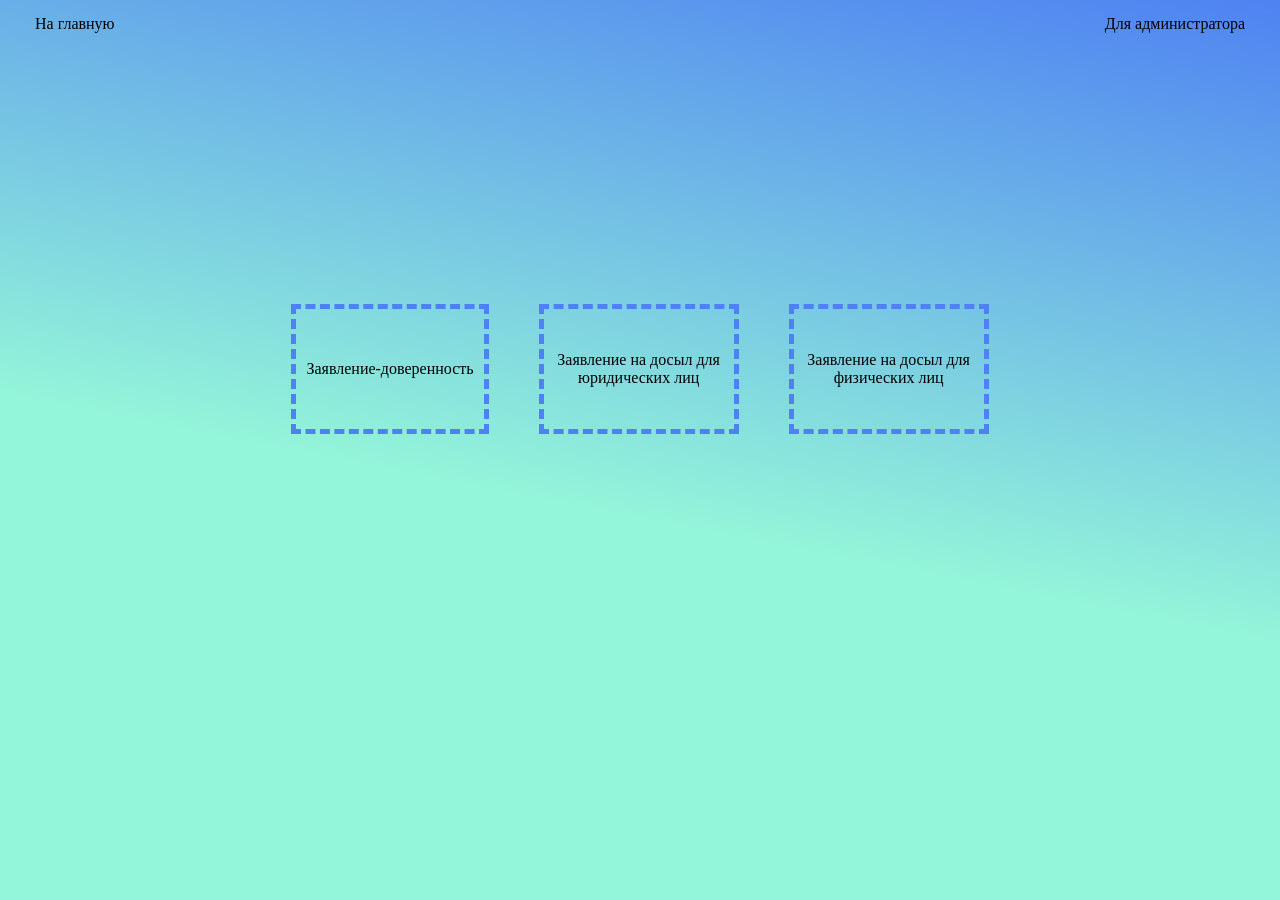
<file: src/main/resources/static/index.html>
<!DOCTYPE HTML>
<html>
<head>
    <title>Главная</title>
    <meta http-equiv="Content-Type" content="text/html; charset=UTF-8" />
    <link rel="stylesheet" href="css/styleIndex.css">
</head>
<body>
    <header>
        <a href="/" class="headerButton"><p>На главную</p></a>
        <a href="adminPage" class="headerButton">
            <p>Для администратора</p>
        </a>
    </header>
    <section class="bodyIndexSection">
        <a href="doverennost">
            <div class="item">
                <p>Заявление-доверенность</p>
            </div>
        </a>
        <a href="dosilYur">
            <div class="item">
                <p>Заявление на досыл для юридических лиц</p>
            </div>
        </a>
        <a href="dosilFiz">
            <div class="item">
                <p>Заявление на досыл для физических лиц</p>
            </div>
        </a>
    </section>
</body>
</html>
</file>
<file: src/main/resources/static/css/styleIndex.css>
* {
    padding:0;
    margin:0;
}
html{
    height:fit-content;

    min-height:100%;
}
textarea {
    resize: none;
}
a {
    text-decoration: none;
    color: black;

}
header
{
    display:flex;
    justify-content: space-between;
}

.headerButton {
    cursor:pointer;
    margin:5px;
    border-radius: 10px;
    transition:0.5s;
    padding:10px 30px;
}
.headerButton input{
    cursor:pointer;
}
.headerButton:hover {
    color: black;
    background: #EDFAF7;
}

.headerButton input, .headerButton p{
    background:transparent;
    border:none;

}
.Button {
    padding:10px 30px;
    cursor:pointer;
    border-radius: 10px;

}
.Button input {
    background: #54bee8;
    border-radius: 10px;
    padding:10px 30px;
    cursor: pointer;
    transition: 0.5s;
}
.Button input:hover {
    background: #4E82F2;

}
body
{
    margin:0;
    height:fit-content;
    min-height:100%;
    background: linear-gradient(191deg,rgba(78, 130, 242, 1) 0%, rgba(147, 245, 217, 1) 56%);
    position:relative;
    top:0;
    left:0;
}
.bodyIndexSection {
    display:flex;
    justify-content:center;
    align-items:center;
    height:100%;
    gap:50px;
    margin-top:20%;
}
.item{
    display: flex;
    align-items:center;
    max-width:170px;
    border: 5px #4E82F2 dashed;
    height: 100px;
    padding:10px;
    transition: 0.5s;
}
.item:hover {
    background: #4E82F2;
    color: #EDFAF7;
    scale: 1.15;
}
.item p {
    text-align:center;
}

/*

            LOGIN

*/

.bodyLoginSection {
    display:flex;
    justify-content:center;
    align-items:center;
    height:100%;
    gap:50px;
    margin-top:20%;
}
.bodyLoginSection form {
    width: 250px;
}
.loginFormText {
    margin-bottom:5px;
    display:flex;
    justify-content:space-between;
}
.loginButtonDiv {
    margin-top: 10px;
    display:flex;
    justify-content:center;
}
.loginButtonDiv input {
    height: 25px;
    width: 50px;
    background: #54bee8;
    background: linear-gradient(281deg,rgba(84, 190, 232, 1) 0%, rgba(158, 232, 191, 1) 56%);
    border-radius:10px;
    cursor: pointer;
    transition: 0.5s;
}
.loginButtonDiv input:hover {
    background: rgba(78, 130, 242, 1);
    color: #EDFAF7;
}
.loginNotification p{
    text-align:center;
    color:red;
}

/*

        DOVERENNOST

*/
.bodyDovSection {
    display:flex;
    justify-content:center;
    align-items:center;
    height:100%;
    gap:50px;
    max-width:1650px;

}
.dovForm {
    display:flex;
    flex-direction:column;
}


.topSection {
    display:flex;
    flex-direction:column;
    justify-content: space-between;
    gap:10px;
    max-width:60%;
    margin:auto;
    margin-bottom:20px;
}
input[type="text"], input[type="password"], input[type="date"], textarea {
    background: #52CBF7;
    border: 1px black solid;
    border-radius: 10px;
    padding: 5px 8px;
    transition: 0.5s;
}
input[type="text"]:focus, input[type="date"]:focus, textarea:focus {
    background:rgba(158, 232, 191, 1);
}
input[type="radio"], input[type="checkbox"] {
    margin-right: 5px;
}
input:disabled {
    opacity: 40%;
}
.topSection textarea, .topSection input {
    width: 300px;

}
.topSection div{
    display:flex;
    justify-content: space-between;
    gap:15px;
}


.radioSection {
    margin: auto;
    padding: 0 10%;
    margin-bottom:20px;
}
.radioSectionPart{
    display:flex;
    gap:10px;
}
.leftPart{
    flex:1;
    padding-left:5px;
    padding-top:5px;
}
.rightPart {
    flex:2;
    padding: 10px;
}
.rightPart div {
    margin-top: 5px;
}
#phoneCode {
    width: 20px;
    margin-right:5px;
    margin-left:5px;
}
.peopleSection {
    margin:auto;
    display:flex;
    flex-direction:column;
    gap: 5px;
    align-items:center;
    margin-bottom: 20px;
}
.bossDiv{
    display:flex;
    flex-direction:column;
    gap:10px;
}
.bossDiv div{
    display:flex;
    justify-content: space-between;
    align-items:center;
    gap:15px;

}
.bossDiv input{
    height:20px;
}
#workers {
    width:100%;
}
.worker {
    display: flex;
    justify-content:space-between;
    gap: 30px;
}
.worker div {
    display:flex;
    flex-direction:column;
    align-items: center;
}
.worker div:first-child {
    flex:1;
}
.worker div:last-child {
    flex:4;
}
.worker div:last-child input{
    width:90%;
}
.dateSection {
    margin:auto;
    display:flex;
    flex-direction:column;
    gap: 10px;
    align-items:center;
    width:60%;
}
.previousDateDov {
    display: flex;
    justify-content: space-between;
    align-items: center;
    width:100%;
}
.newDateDov {
    display: flex;
    flex-direction:column;
    width:100%;

}
.newDateInput {
    display: flex;
    justify-content:space-between;
    width:100%;

}
.newDateCheckbox {
    display: flex;
    justify-content:right;
}
.emailSection {
    margin:auto;
    max-width:50%;
    display:flex;
    flex-direction:column;
    gap: 15px;
    align-items:center;
    margin-bottom:20px;
    margin-top:20px;
}
.emailDiv {
    display:flex;
    justify-content:space-between;
    align-items:center;
    gap: 20px;
}
.sendButtonDiv {
    display:flex;
    justify-content:center;
    align-items:center;
    margin-bottom:50px;

}
.sendButtonDiv input {
    cursor: pointer;
}
.sendButton {
    width:150px;
    height:50px;
    color: #EDFAF7;
    background: #4E82F2;
    border: 1px black solid;
    border-radius: 10px;
    transition: 0.5s;
}
.sendButton:hover {
    background:rgba(158, 232, 191, 1);
    color: black;
    scale: 1.15;
}
/*

        DOSIL

*/
.inputSection {
    display:flex;
    flex-direction: column;
    max-width:60%;
    margin:auto;
    gap:10px;
    margin-bottom:20px;
}
/*

        ERROR

*/
.errorBack {
    position:absolute;
    top:0;
    left:0;
    height:100%;
    width:100%;
    background:gray;
     background: rgba(144,144,144, 0.5);
    display:flex;
    justify-content:center;
    align-items:center;
}
.errorBox {
    position: fixed;
    top: 50%;
    left:50%;
    width: 400px;
    height:200px;
    margin-top: -100px;
    margin-left: -200px;
    background: linear-gradient(194deg,rgba(84, 190, 232, 1) 0%, rgba(189, 255, 219, 1) 56%);
    display:flex;
    flex-direction:column;
    justify-content:space-evenly;
    align-items:center;
    border-radius:10px;
    border: 5px #54bee8 solid;
}
.errorBox button {
    width: 50px;
    height: 25px;
}
.errorBox p {
    text-align:center;
}
#okButton {
    height: 35px;
    width: 75px;
    background: #54bee8;
    border: 1px black solid;
    border-radius:10px;
}
/*

    error page

*/
.notFound {
    flex-direction: column
}

/*

        ADMIN PAGE

*/
.errorListSection {
    margin: auto;
    margin-top:10px;
    max-width:60%;
    display:flex;
    flex-direction:column;
    justify-content:center;
    align-items:center;
    gap: 5px;
    margin-bottom:20px;
}

.errorList, .tableHeader{
    width:100%;
    display: flex;
    justify-content: space-evenly;
}
.errorList {
    margin-top: 5px;
}
.tableHeader {
    padding: 0 20px;
}
.tableHeader p {
    text-align:center;
}

.idP, .codeP {
    flex:1;
    text-align:center
}
.errorP {
    flex:8;
    text-align:center
}
.logList {
    display:flex;
    width: 100%;
    justify-content:space-evenly;
    margin-top: 5px;
}
.logList p {
    align-content:center;
    text-align: center;
}
.logList a {
    background: #EDFAF7;
    height:30px;
    width:75px;
    align-content:center;
    text-align: center;
    border-radius: 10px;
    transition: 0.5s;
}
.logList a:hover {
    background: #54bee8;
}
</file>
